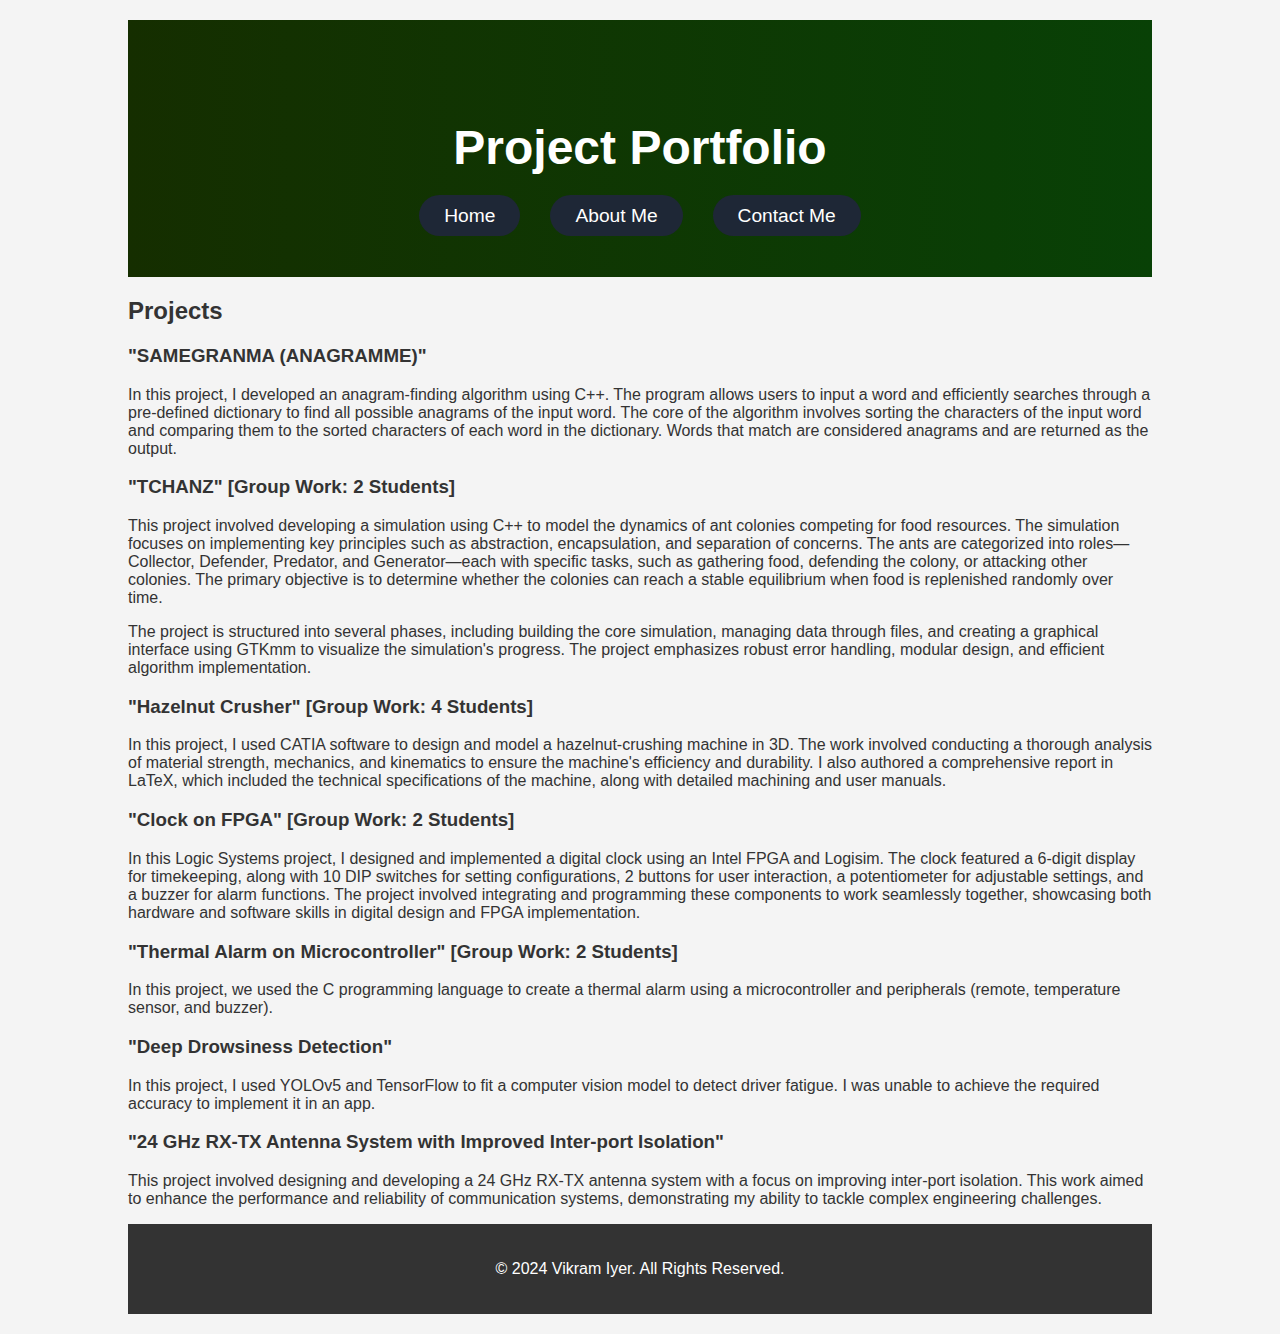
<file: projects.html>
<!DOCTYPE html>
<html lang="en">
<head>
    <meta charset="UTF-8">
    <meta name="viewport" content="width=device-width, initial-scale=1.0">
    <title>Project Portfolio - Vikram Iyer</title>
    <link rel="stylesheet" href="styles.css">
    <link rel="icon" href="images/favicon.ico" type="image/x-icon">
</head>
<body>
    <div class="container">
        <header>
            <h1>Project Portfolio</h1>
            <nav>
                <ul>
                    <li><a href="index.html">Home</a></li>
                    <li><a href="about.html">About Me</a></li>
                    <li><a href="contact.html">Contact Me</a></li>
                </ul>
            </nav>
        </header>
        <section id="portfolio">
            <h2 class="section-title">Projects</h2>
        <div class="project">
            <h3>"SAMEGRANMA (ANAGRAMME)"</h3>
            <p>In this project, I developed an anagram-finding algorithm using C++. The program allows users to input a word and efficiently searches through a pre-defined dictionary to find all possible anagrams of the input word. The core of the algorithm involves sorting the characters of the input word and comparing them to the sorted characters of each word in the dictionary. Words that match are considered anagrams and are returned as the output.</p>
        </div>
        <div class="project">
            <h3>"TCHANZ" [Group Work: 2 Students]</h3>
            <p>This project involved developing a simulation using C++ to model the dynamics of ant colonies competing for food resources. The simulation focuses on implementing key principles such as abstraction, encapsulation, and separation of concerns. The ants are categorized into roles—Collector, Defender, Predator, and Generator—each with specific tasks, such as gathering food, defending the colony, or attacking other colonies. The primary objective is to determine whether the colonies can reach a stable equilibrium when food is replenished randomly over time.</p>
            <p>The project is structured into several phases, including building the core simulation, managing data through files, and creating a graphical interface using GTKmm to visualize the simulation's progress. The project emphasizes robust error handling, modular design, and efficient algorithm implementation.</p>
        </div>
        <div class="project">
            <h3>"Hazelnut Crusher" [Group Work: 4 Students]</h3>
            <p>In this project, I used CATIA software to design and model a hazelnut-crushing machine in 3D. The work involved conducting a thorough analysis of material strength, mechanics, and kinematics to ensure the machine's efficiency and durability. I also authored a comprehensive report in LaTeX, which included the technical specifications of the machine, along with detailed machining and user manuals.</p>
        </div>
        <div class="project">
            <h3>"Clock on FPGA" [Group Work: 2 Students]</h3>
            <p>In this Logic Systems project, I designed and implemented a digital clock using an Intel FPGA and Logisim. The clock featured a 6-digit display for timekeeping, along with 10 DIP switches for setting configurations, 2 buttons for user interaction, a potentiometer for adjustable settings, and a buzzer for alarm functions. The project involved integrating and programming these components to work seamlessly together, showcasing both hardware and software skills in digital design and FPGA implementation.</p>
        </div>
        <div class="project">
            <h3>"Thermal Alarm on Microcontroller" [Group Work: 2 Students]</h3>
            <p>In this project, we used the C programming language to create a thermal alarm using a microcontroller and peripherals (remote, temperature sensor, and buzzer).</p>
        </div>
        <div class="project">
            <h3>"Deep Drowsiness Detection"</h3>
            <p>In this project, I used YOLOv5 and TensorFlow to fit a computer vision model to detect driver fatigue. I was unable to achieve the required accuracy to implement it in an app.</p>
        </div>
        <div class="project">
            <h3>"24 GHz RX-TX Antenna System with Improved Inter-port Isolation"</h3>
            <p>This project involved designing and developing a 24 GHz RX-TX antenna system with a focus on improving inter-port isolation. This work aimed to enhance the performance and reliability of communication systems, demonstrating my ability to tackle complex engineering challenges.</p>
        </div>
    </section>
        <footer>
            <p>&copy; 2024 Vikram Iyer. All Rights Reserved.</p>
        </footer>
    </div>
</body>
</html>
</file>
<file: styles.css>
/* General Styles */
body {
    font-family: Arial, sans-serif;
    margin: 0;
    padding: 0;
    background-color: #f4f4f4;
    color: #333;
    overflow-x: hidden;
}

.container {
    width: 80%;
    margin: 0 auto;
    padding: 20px;
}

/* Header */
header {
    text-align: center;
    padding: 100px 0 50px; /* Adjust padding to give space between the header and navigation */
    background: linear-gradient(to right, #152e00 0%, #084106 100%);
    color: white;
    animation: fadeIn 2s;
}

header h1 {
    margin: 0;
    font-size: 3em;
}

header p {
    font-size: 1.2em;
    margin-top: 10px;
}

/* Navigation Menu */
header nav {
    margin-top: 30px; /* Add margin between the header and the navigation */
}

header nav ul {
    list-style-type: none;
    padding: 0;
    margin: 0;
    display: flex;
    justify-content: center;
}

header nav ul li {
    margin: 0 15px;
}

header nav ul li a {
    text-decoration: none;
    font-size: 1.2em;
    color: white;
    background-color: #1e2736;
    padding: 10px 25px;
    border-radius: 30px;
    transition: background-color 0.3s ease, transform 0.3s ease;
}

header nav ul li a:hover {
    background-color: #fa0101;
    transform: scale(1.1);
}

/* Contact Info */
.contact-info {
    text-align: center;
    margin-top: 40px;
}

.contact-info p {
    font-size: 1.5em;
    margin: 20px 0;
    display: flex;
    align-items: center;
    justify-content: center;
}

.contact-info i {
    margin-right: 10px;
    font-size: 1.5em;
    color: #6a11cb;
}

/* Footer */
footer {
    text-align: center;
    padding: 20px 0;
    background: #333;
    color: white;
    animation: fadeIn 2s;
}

/* Animations */
@keyframes fadeIn {
    from { opacity: 0; }
    to { opacity: 1; }
}
</file>
